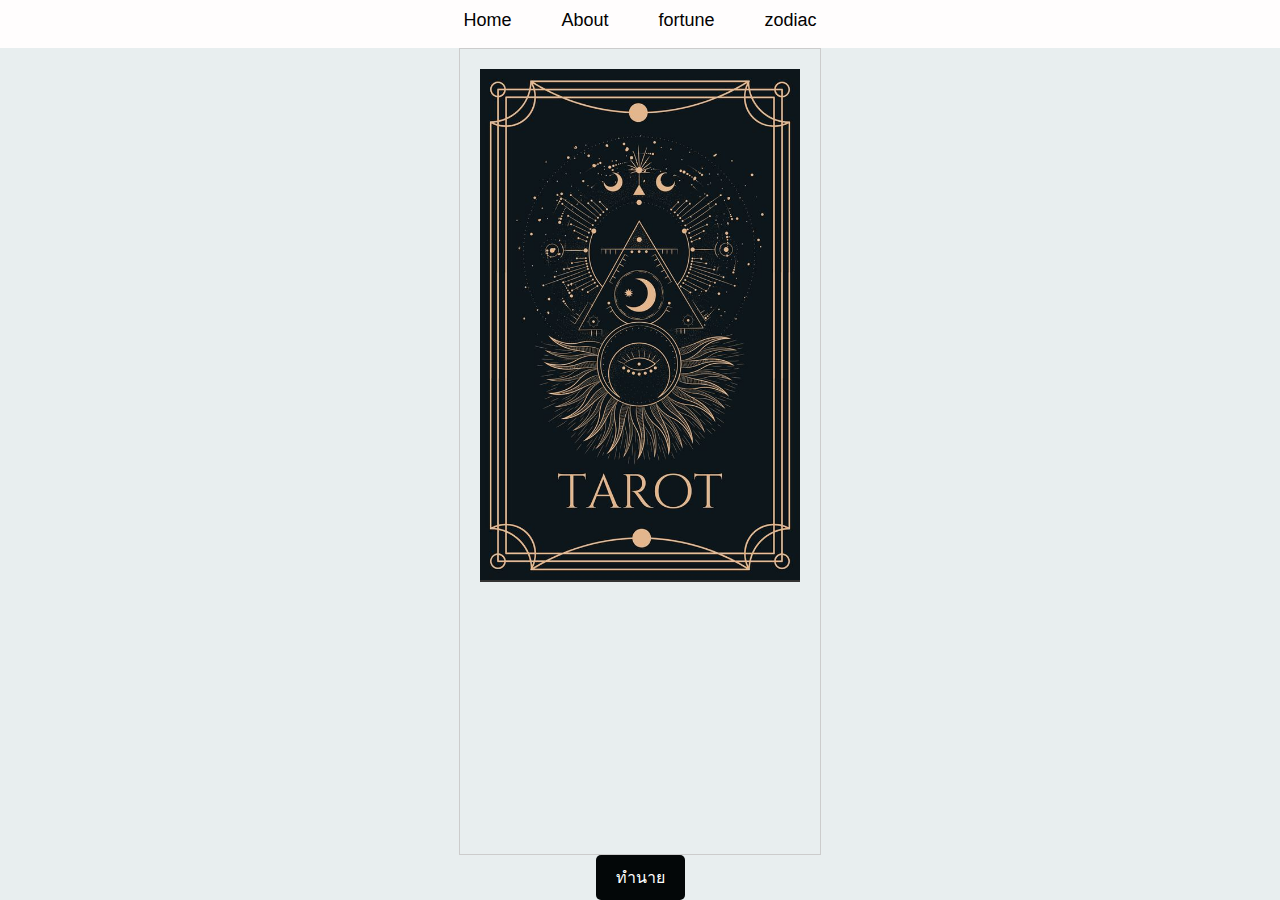
<file: edit-finished/index.html>
<!DOCTYPE html>
<html lang="en">

<head>
    <meta charset="UTF-8">
    <meta name="viewport" content="width=device-width, initial-scale=1.0">
    <title>Random Card Generator</title>
    <link rel="stylesheet" href="style.css">
</head>

<body>

    <nav class="nav">
        <ul id="nav-id-index">
            <li><a href="#home">Home</a></li>
            <li><a href="about.html">About</a></li>
            <li><a href="birthdate-fortune.html">fortune</a></li>
            <li><a href="zodiac.html">zodiac</a></li>
        </ul>

    </nav>

    <!-- <div class="container-card-main"> -->
        <div class="card-main">
            <div class="card-content">
                <img id="card-image" class="card-image" src="images/card.jpg" alt="Card Image">
                <h1 id="card-title"></h1>
                <p id="card-description"></p>
            </div>
        </div>
        <button onclick="generateRandomCard()">ทำนาย</button>
    <!-- </div> -->
    <script src="script.js"></script>
</body>

</html>
</file>
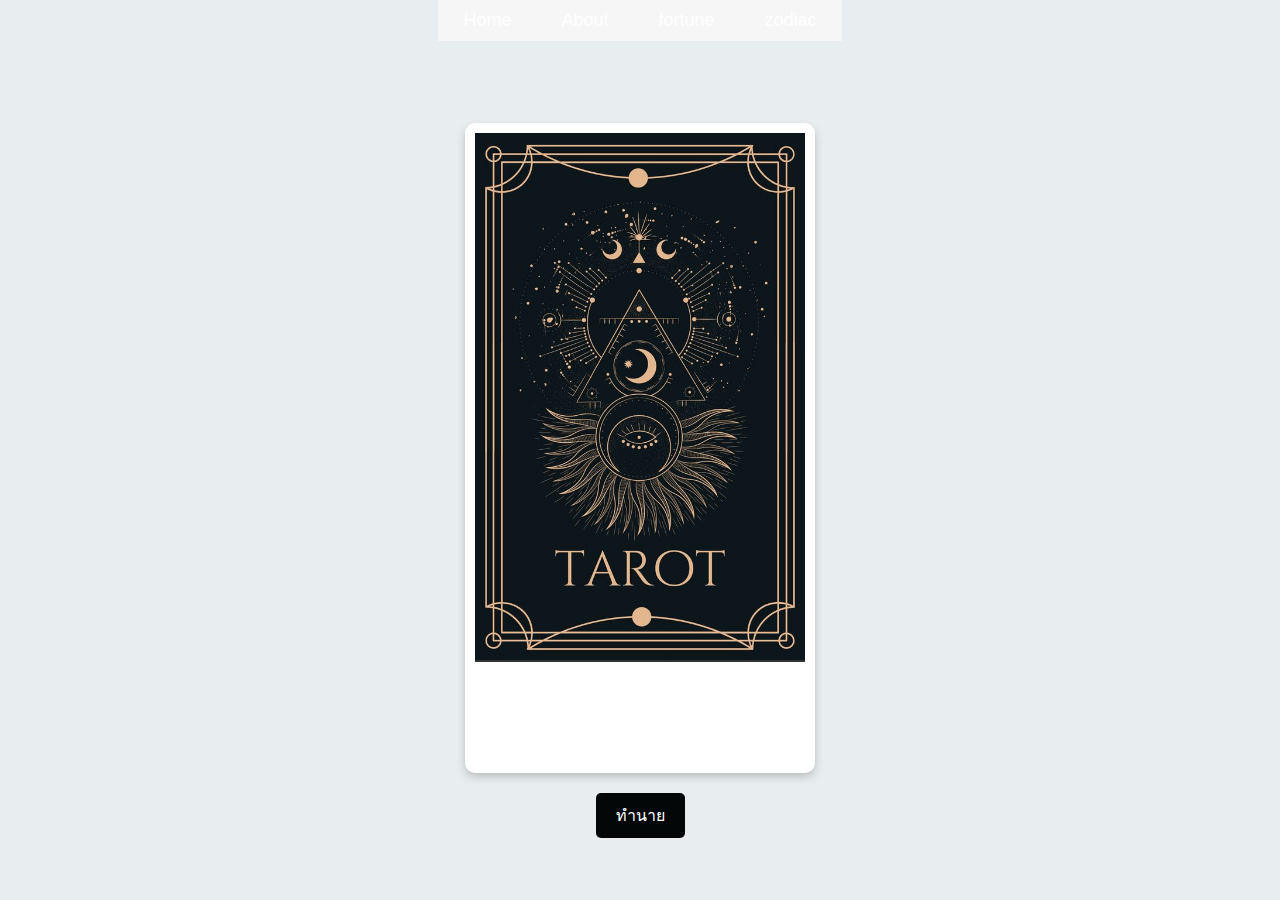
<file: html-css-java/index.html>
<!DOCTYPE html>
<html lang="en">

<head>
    <meta charset="UTF-8">
    <meta name="viewport" content="width=device-width, initial-scale=1.0">
    <title>Random Card Generator</title>
    <link rel="stylesheet" href="style.css">
</head>

<body>
    <div class="nov">
        <nav class="nav">
            <ul>
                <li><a href="#home">Home</a></li>
                <li><a href="about.html">About</a></li>
                <li><a href="birthdate-fortune.html">fortune</a></li>
                <li><a href="zodiac.html">zodiac</a></li>
            </ul>

        </nav>
    </div>
    <div class="container">
        <div id="card" class="card">
            <div class="card-content">
                <img id="card-image" class="card-image" src="images/card.jpg" alt="Card Image">
                <h1 id="card-title"></h1>
                <p id="card-description"></p>
            </div>
        </div>
        <button onclick="generateRandomCard()">ทำนาย</button>
    </div>
    <script src="script.js"></script>
</body>

</html>
</file>
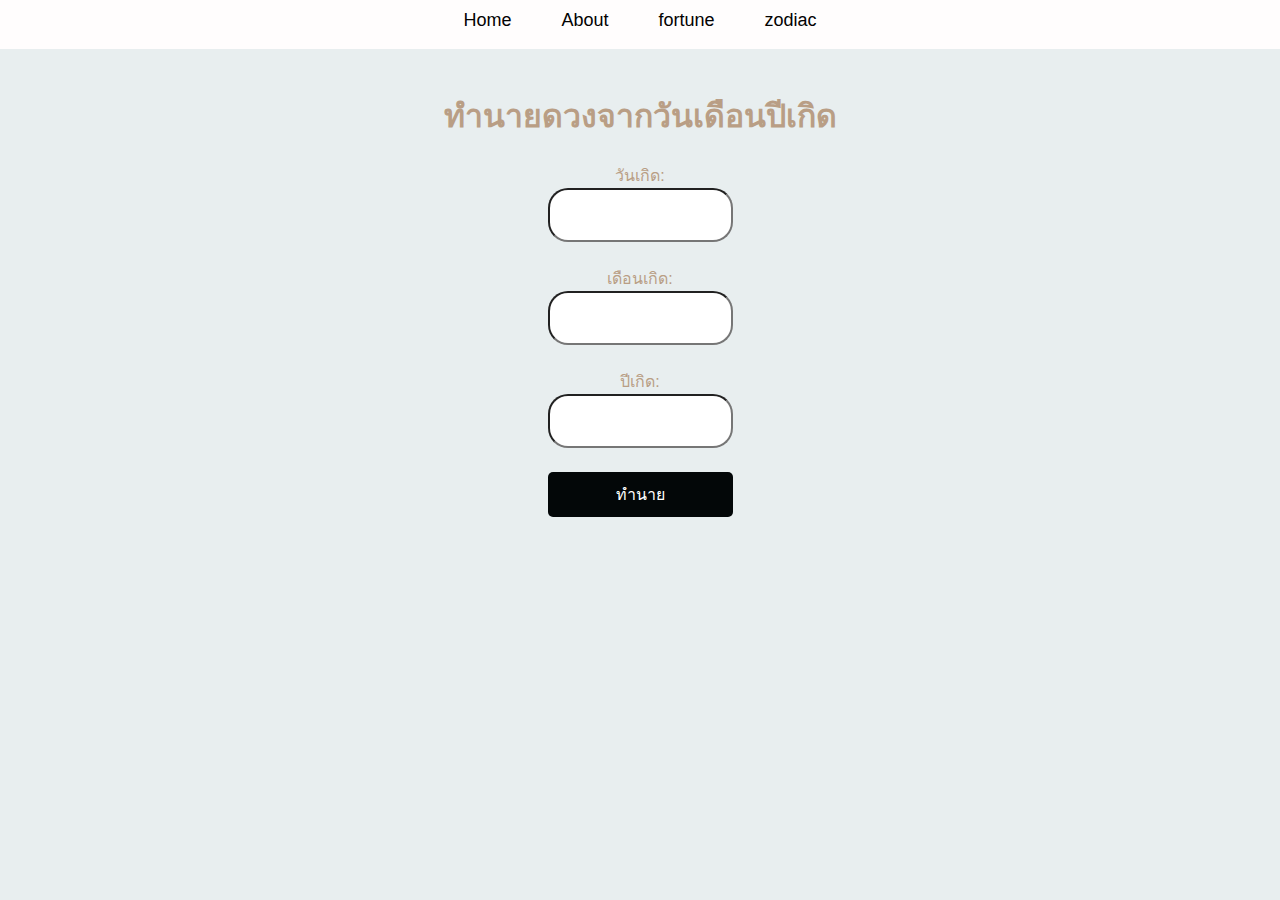
<file: edit-finished/birthdate-fortune.html>
<!DOCTYPE html>
<html lang="th">

<head>
    <meta charset="UTF-8">
    <meta name="viewport" content="width=device-width, initial-scale=1.0">
    <title>ทำนายดวงจากวันเกิด</title>
    <link rel="stylesheet" href="style.css">
</head>

<body>
    <nav class="nav">
        <ul id="nav-id-index">
            <li><a href="index.html">Home</a></li>
            <li><a href="about.html">About</a></li>
            <li><a href="birthdate-fortune.html">fortune</a></li>
            <li><a href="zodiac.html">zodiac</a></li>
        </ul>
    </nav>

    <div class="container-about">
        <h1>ทำนายดวงจากวันเดือนปีเกิด</h1>
        <form id="fortune-form">
            <label for="day">วันเกิด:</label>
            <input type="number" id="day" name="day" required>

            <label for="month">เดือนเกิด:</label>
            <input type="number" id="month" name="month" required>

            <label for="year">ปีเกิด:</label>
            <input type="number" id="year" name="year" required>

            <button type="button" onclick="generateFortune()">ทำนาย</button>
        </form>

        <div id="fortune-result" class="card" style="display: none;">
            <h2 id="fortune-title"></h2>
            <p id="fortune-description"></p>
        </div>
    </div>

    <script src="birthdate-fortune.js"></script>
</body>

</html>
</file>
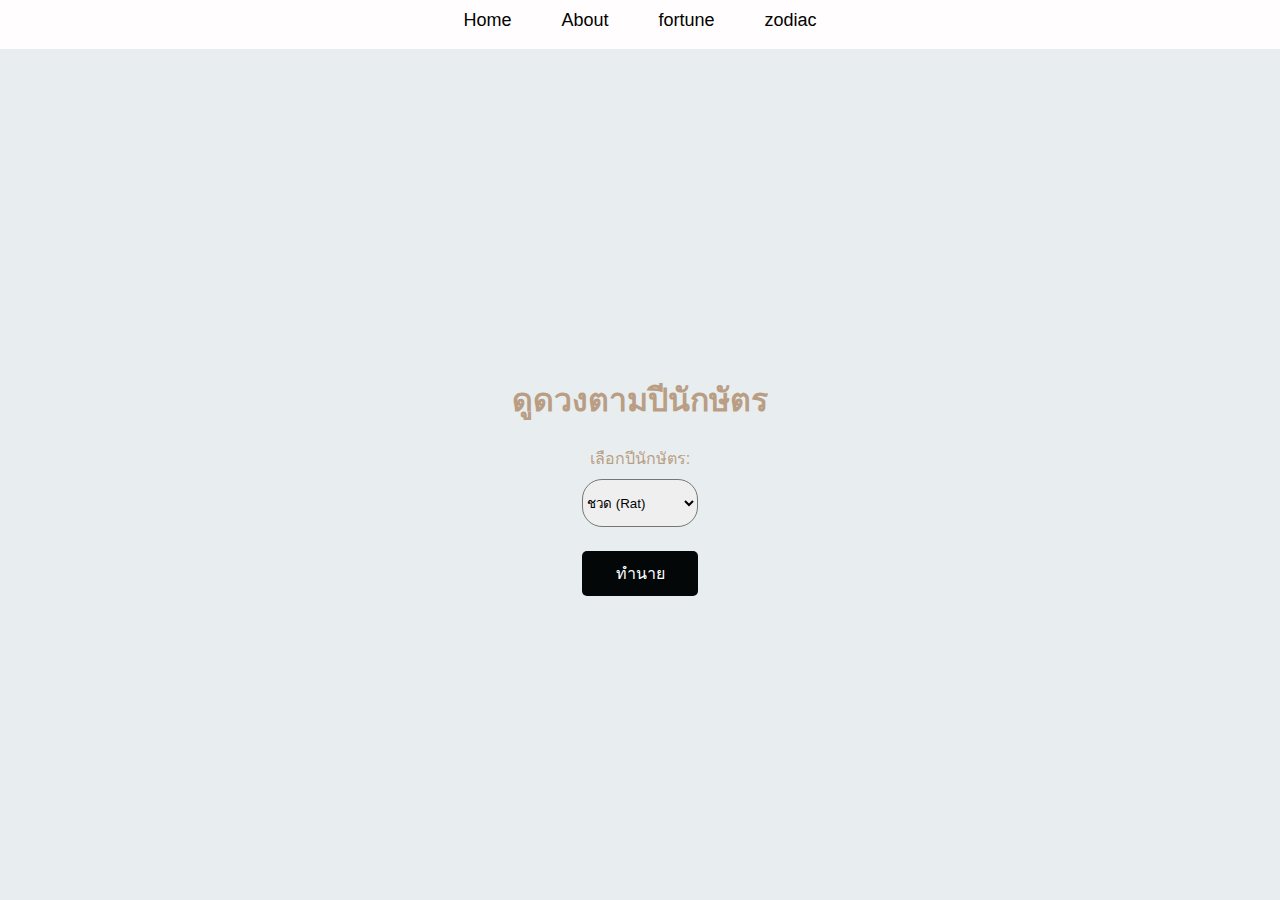
<file: edit-finished/zodiac.html>
<!DOCTYPE html>
<html lang="th">

<head>
    <meta charset="UTF-8">
    <meta name="viewport" content="width=device-width, initial-scale=1.0">
    <title>ทำนายดวงตามปีนักษัตร</title>
    <link rel="stylesheet" href="style.css">
</head>

<body>
    <nav class="nav">
        <ul id="nav-id-index">
            <li><a href="index.html">Home</a></li>
            <li><a href="about.html">About</a></li>
            <li><a href="birthdate-fortune.html">fortune</a></li>
            <li><a href="zodiac.html">zodiac</a></li>
        </ul>
    </nav>

    <div class="container-zodiac">
        <h1>ดูดวงตามปีนักษัตร</h1>
        <div class="drop">
            <label for="zodiac-year">เลือกปีนักษัตร:</label>
            <select id="zodiac-year">
                <option value="ชวด">ชวด (Rat)</option>
                <option value="ฉลู">ฉลู (Ox)</option>
                <option value="ขาล">ขาล (Tiger)</option>
                <option value="เถาะ">เถาะ (Rabbit)</option>
                <option value="มะโรง">มะโรง (Dragon)</option>
                <option value="มะเส็ง">มะเส็ง (Snake)</option>
                <option value="มะเมีย">มะเมีย (Horse)</option>
                <option value="มะแม">มะแม (Goat)</option>
                <option value="วอก">วอก (Monkey)</option>
                <option value="ระกา">ระกา (Rooster)</option>
                <option value="จอ">จอ (Dog)</option>
                <option value="กุน">กุน (Pig)</option>
            </select>
            <button onclick="generateZodiacFortune()">ทำนาย</button>
        </div>
        <div id="zodiac-fortune" style="display: none;">
            <div class="zodiac-details">
                <div class="zodiac-details-text">
                    <h2 id="zodiac-fortune-title"></h2>
                    <p id="zodiac-fortune-description"></p>
                </div>
                <div class="zodiac-details-text">
                    <h2 id="zodiacFortuneTitle2"></h2>
                    <p id="zodiacFortuneDescription2"></p>
                </div>
            </div>
        </div>
    </div>



    <script src="zodiac.js"></script>
</body>

</html>
</file>
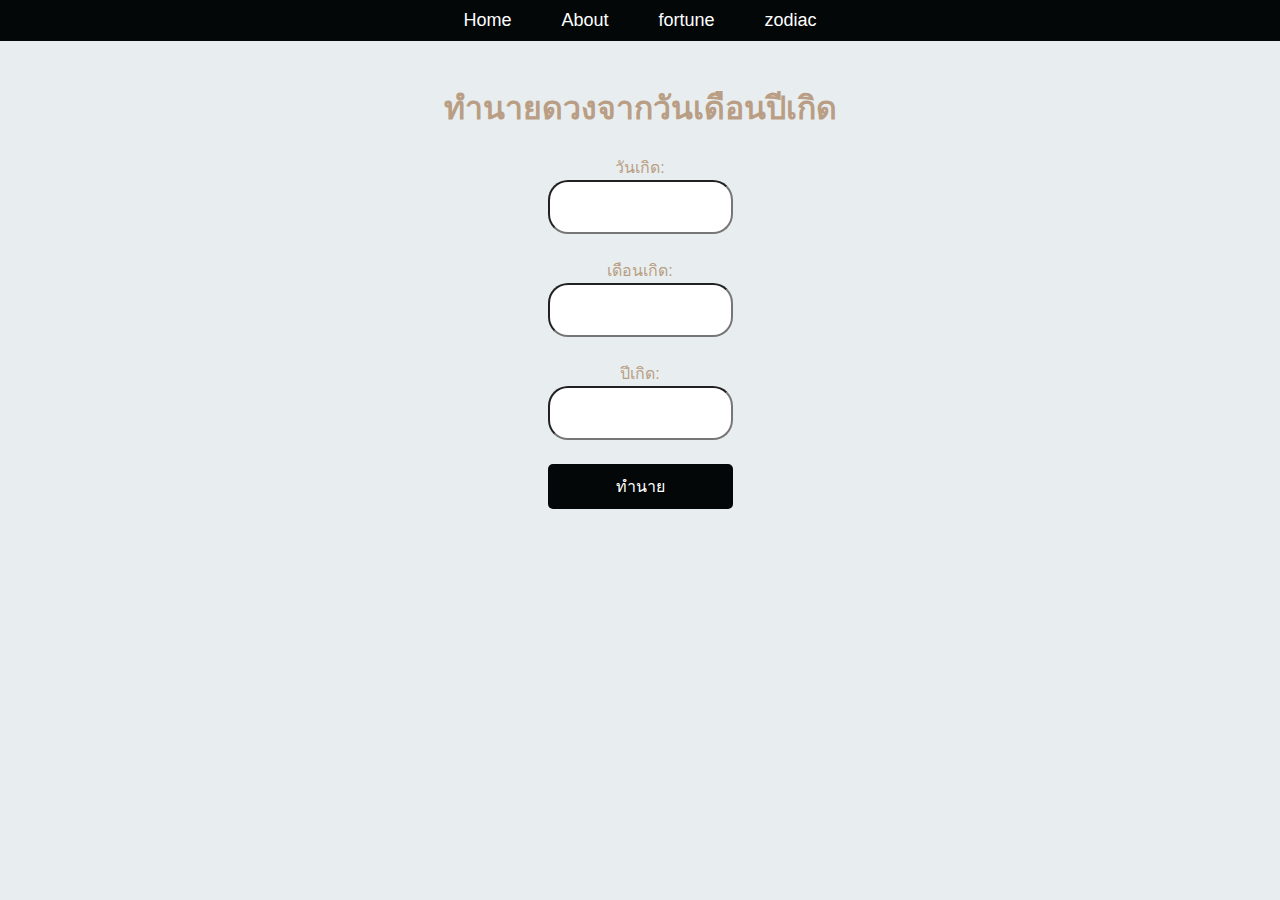
<file: html-css-java/birthdate-fortune.html>
<!DOCTYPE html>
<html lang="th">

<head>
    <meta charset="UTF-8">
    <meta name="viewport" content="width=device-width, initial-scale=1.0">
    <title>ทำนายดวงจากวันเกิด</title>
    <link rel="stylesheet" href="style.css">
</head>

<body>
    <nav>
        <ul>
            <li><a href="index.html">Home</a></li>
            <li><a href="about.html">About</a></li>
            <li><a href="birthdate-fortune.html">fortune</a></li>
            <li><a href="zodiac.html">zodiac</a></li>
        </ul>
    </nav>

    <div class="container-about">
        <h1>ทำนายดวงจากวันเดือนปีเกิด</h1>
        <form id="fortune-form">
            <label for="day">วันเกิด:</label>
            <input type="number" id="day" name="day" required>

            <label for="month">เดือนเกิด:</label>
            <input type="number" id="month" name="month" required>

            <label for="year">ปีเกิด:</label>
            <input type="number" id="year" name="year" required>

            <button type="button" onclick="generateFortune()">ทำนาย</button>
        </form>

        <div id="fortune-result" class="card" style="display: none;">
            <h2 id="fortune-title"></h2>
            <p id="fortune-description"></p>
        </div>
    </div>

    <script src="birthdate-fortune.js"></script>
</body>

</html>
</file>
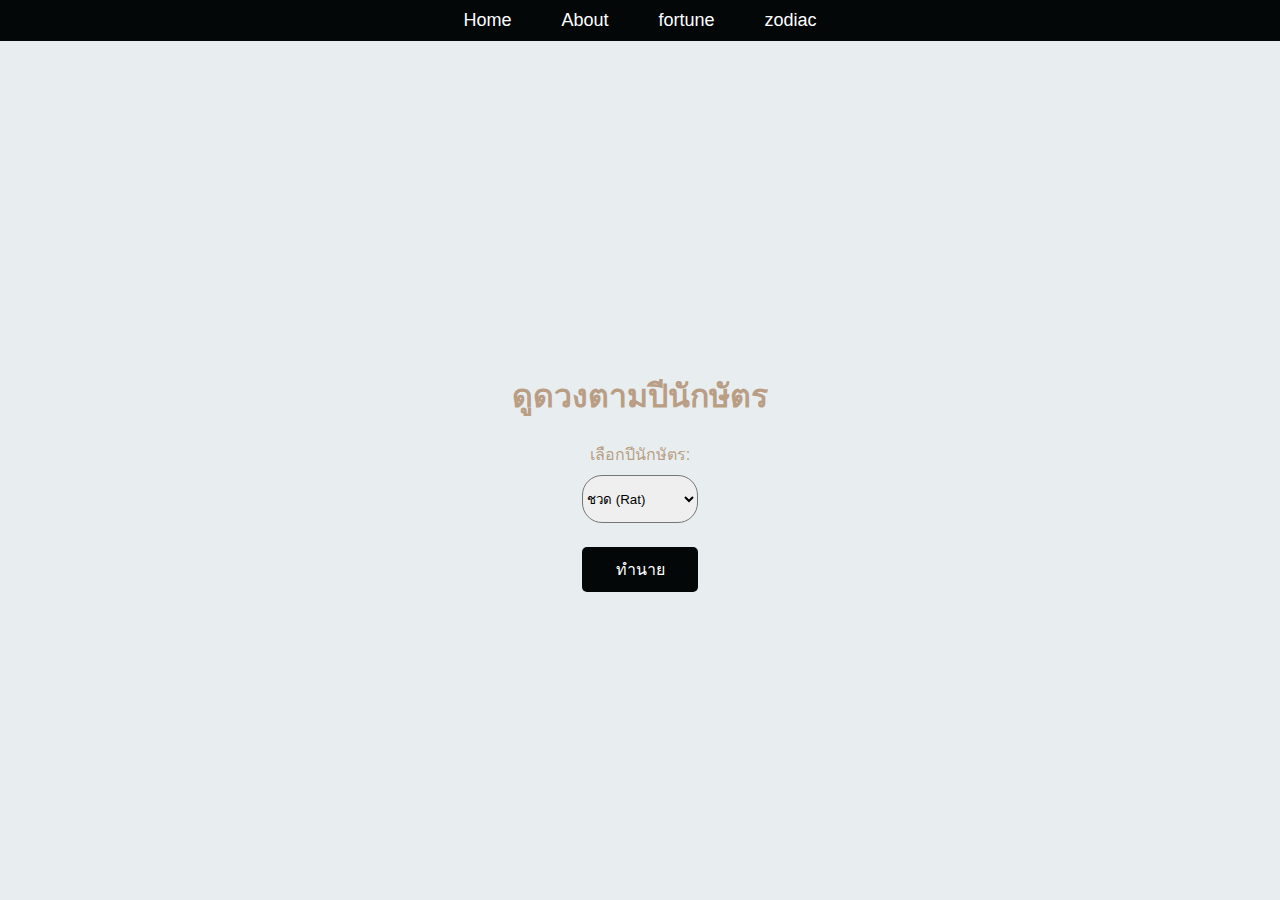
<file: html-css-java/zodiac.html>
<!DOCTYPE html>
<html lang="th">

<head>
    <meta charset="UTF-8">
    <meta name="viewport" content="width=device-width, initial-scale=1.0">
    <title>ทำนายดวงตามปีนักษัตร</title>
    <link rel="stylesheet" href="style.css">
</head>

<body>
    <nav>
        <ul>
            <li><a href="index.html">Home</a></li>
            <li><a href="about.html">About</a></li>
            <li><a href="birthdate-fortune.html">fortune</a></li>
            <li><a href="zodiac.html">zodiac</a></li>
        </ul>
    </nav>

    <div class="container-zodiac">
        <h1>ดูดวงตามปีนักษัตร</h1>
        <div class="drop">
            <label for="zodiac-year">เลือกปีนักษัตร:</label>
            <select id="zodiac-year">
                <option value="ชวด">ชวด (Rat)</option>
                <option value="ฉลู">ฉลู (Ox)</option>
                <option value="ขาล">ขาล (Tiger)</option>
                <option value="เถาะ">เถาะ (Rabbit)</option>
                <option value="มะโรง">มะโรง (Dragon)</option>
                <option value="มะเส็ง">มะเส็ง (Snake)</option>
                <option value="มะเมีย">มะเมีย (Horse)</option>
                <option value="มะแม">มะแม (Goat)</option>
                <option value="วอก">วอก (Monkey)</option>
                <option value="ระกา">ระกา (Rooster)</option>
                <option value="จอ">จอ (Dog)</option>
                <option value="กุน">กุน (Pig)</option>
            </select>
            <button onclick="generateZodiacFortune()">ทำนาย</button>
        </div>
        <div id="zodiac-fortune" style="display: none;">
            <h2 id="zodiac-fortune-title"></h2>
            <p id="zodiac-fortune-description"></p>
        </div>
    </div>



    <script src="zodiac.js"></script>
</body>

</html>
</file>
<file: edit-finished/style.css>
body {
    display: flex;
    align-items: center;
    height: 100vh;
    margin: 0;
    background-color: #020202;
    font-family: Arial, sans-serif;
    flex-direction: column;
    justify-content: space-between;

}

.container {
    text-align: center;
    display: flex;
    justify-content: center;
    align-items: center;
    height: 100%;
    flex-direction: column;
}

.card {
    width: 350px;
    height: 650px;
    display: flex;
    flex-direction: column;
    justify-content: space-between;
    align-items: center;
    overflow: hidden;
    margin-bottom: 8px;
    color: #b99e85;
    font-weight: 700;

}

.card-image {
    max-width: 100%;
    height: 500px;
    object-fit: cover;
    border-bottom: 2px solid #333;
}

.card-content {
    padding: 10px;
    text-align: center;
}

.card-content h1 {
    margin: 10px 0;
    font-size: 20px;
}

.card-content p {
    margin: 10px 0;
    font-size: 14px;
    color: #555;
}

button {
    padding: 10px 20px;
    font-size: 16px;
    border: none;
    border-radius: 5px;
    background-color: #030708;
    color: white;
    cursor: pointer;
}

button:hover {
    background-color: #b99e85;
}

.nav {
    background-color: #fffdfd;
    padding: 10px 0;
    width: 100%;

}

nav ul {
    list-style-type: none;
    margin: 0;
    padding: 0;
    display: flex;
    justify-content: center;
    color: #030708;
}

nav ul li {
    margin: 0 15px;
}

nav ul li a {
    color: white;
    text-decoration: none;
    font-size: 18px;
    padding: 5px 10px;
    transition: background-color 0.3s;
}

nav ul li a:hover {
    background-color: #b99e85;
    border-radius: 5px;
}

.img-about {
    width: 200px;
    height: 400px;
}

.container-about {
    color: #b99e85;
    text-align: center;
    display: flex;
    justify-content: start;
    align-items: center;
    height: 100%;
    flex-direction: column;


}

.container-zodiac {
    color: #b99e85;
    text-align: center;
    display: flex;
    flex-direction: column;
    align-items: center;
    justify-content: center;
    height: 100%;
    padding: 20px;
    border-radius: 50%;

}

#zodiac-fortune {
    margin-top: 20px;
}

#zodiac-fortune-title {
    font-size: 24px;
    font-weight: bold;
}

#zodiac-fortune-description {
    font-size: 16px;
    margin-top: 10px;
}

.drop {
    border-radius: 30%;
}

#fortune-form {
    display: flex;
    flex-direction: column;

}

#fortune-form input {
    height: 3rem;
    border-radius: 20px;
    margin-bottom: 1.5rem;
}

#zodiac-year {
    height: 3rem;
    border-radius: 20px;
}

.drop {
    display: flex;
    flex-direction: column;
}

.drop select {
    height: 3rem;
    border-radius: 20px;
    margin-bottom: 1.5rem;
    margin-top: 0.5rem;
}

/* กำหนดรูปแบบพื้นฐาน */
body {
    display: flex;
    flex-direction: column;
    align-items: center;
    margin: 0;
    background-color: #f2efef;
    font-family: Arial, sans-serif;
}

/* รูปแบบการนำทาง */
nav {
    background-color: #1a1b1b;
    padding: 10px 0;
    width: 100%;
    height: 2rem;
    padding: 2rem 0;
}

 #nav-id-index li a {
    color: #020202;
 }
nav ul {
    list-style-type: none;
    margin: 0;
    padding: 0;
    display: flex;
    justify-content: center;
}

nav ul li {
    margin: 0 15px;
}

nav ul li a {
    color: rgb(241, 239, 239);
    text-decoration: none;
    font-size: 18px;
    padding: 5px 10px;

}

nav ul li a:hover {
    background-color: #b99e85;
    border-radius: 5px;

}

/* .nov {
    background-color: #006678;
} */

/* Container ของ About */
.container-about {
    text-align: center;
    color: #b99e85;
    padding: 20px;
}

.zodiac-details {
    display: flex;
    flex-direction: column;
    justify-content: space-between;
    margin: 0 3rem;
}
/* .zodiac-details-text {
    margin: 0 2rem;
} */

/* รูปแบบของการ์ด */
/* .card {
    width: 350px;
    background-color: white;
    border-radius: 10px;
    box-shadow: 0 4px 8px rgb(13, 12, 12);
    overflow: hidden;
    margin: 20px auto;
    overflow-y: auto;
}

.card-image {
    width: 100%;
    height: auto;
}

.card-content {
    padding: 10px;
}

.card-content h2 {
    margin: 10px 0;
    font-size: 20px;
}

.card-content p {
    margin: 10px 0;
    font-size: 14px;
    color: #555;
} */

/* .card {
    width: 300px;
    border: 1px solid #ccc;
    border-radius: 10px;
    overflow: hidden;
    overflow: auto;    
}

.card-content {
    max-height: 200px; 
    padding: 10px;
}

.card-image {
    width: 100%;
    height: auto;
} */
/* .card-main {
    height: 80vh;
} */
.card-main {
    /* max-height: 80%;  */
    height: 100%;
    overflow-y: auto; /* เปิดการ scroll ตามแกน Y */
    border: 1px solid #ccc; /* ใส่เส้นขอบเพื่อความสวยงาม */
    padding: 10px; /* ระยะห่างภายใน */
}

.card-main {
    /* max-height: 300px; */
    overflow-y: auto;
    border: 1px solid #ccc;
    padding: 10px;
    scroll-behavior: smooth; /* เพิ่มการ scroll ที่ราบรื่น */
}
.card-image {
    max-width: 20rem;
    height: auto;
}


/* section grid  */
.container-about {
    padding: 20px;
}

.about-grid {
    display: grid;
    grid-template-columns: repeat(auto-fill, minmax(250px, 1fr)); /* ทำให้มีจำนวนคอลัมน์ปรับตามขนาดหน้าจอ */
    gap: 20px; /* ระยะห่างระหว่างการ์ด */
}

.about-card {
    border: 1px solid #ccc;
    border-radius: 8px;
    padding: 20px;
    box-shadow: 0 4px 8px rgba(0, 0, 0, 0.1);
    text-align: center;
}

.about-card img {
    max-width: 100%; /* ปรับขนาดรูปให้พอดีกับการ์ด */
    height: auto; /* ให้สูงอัตโนมัติตามอัตราส่วน */
    border-radius: 8px; /* ทำมุมให้กลม */
}



/* รูปแบบของปุ่ม */
button {
    padding: 10px 20px;
    font-size: 16px;
    border: none;
    border-radius: 5px;
    background-color: #090909;
    color: white;
    cursor: pointer;
}

button:hover {
    background-color: #b99e85;
}

/* Footer */
footer {
    background-color: #030708;
    color: white;
    padding: 10px 0;
    text-align: center;
}

/* กำหนดรูปแบบพื้นฐาน */
body {
    display: flex;
    flex-direction: column;
    align-items: center;
    margin: 0;
    background-color: #e8eeef;
    font-family: Arial, sans-serif;
}

/* รูปแบบการนำทาง */
nav {
    background-color: #030708;
    padding: 10px 0;
    width: 100%;
}

nav ul {
    list-style-type: none;
    margin: 0;
    padding: 0;
    display: flex;
    justify-content: center;
}

nav ul li {
    margin: 0 15px;
}

nav ul li a {
    color: white;
    text-decoration: none;
    font-size: 18px;
    padding: 5px 10px;
    transition: background-color 0.3s;
}

nav ul li a:hover {
    background-color: #b99e85;
    border-radius: 5px;
}

/* Container ของ About */
.container-about {
    text-align: center;
    color: #b99e85;
    padding: 20px;
}

/* รูปแบบของการ์ด */
.card {
    width: 350px;
    background-color: white;
    border-radius: 10px;
    box-shadow: 0 4px 8px rgba(0, 0, 0, 0.2);
    overflow: hidden;
    margin: 20px auto;
}

.card-image {
    width: 100%;
    height: auto;
}

.card-content {
    padding: 10px;
}

.card-content h2 {
    margin: 10px 0;
    font-size: 20px;
}

.card-content p {
    margin: 10px 0;
    font-size: 14px;
    color: #555;
}

/* รูปแบบของปุ่ม */
button {
    padding: 10px 20px;
    font-size: 16px;
    border: none;
    border-radius: 5px;
    background-color: #030708;
    color: white;
    cursor: pointer;
}

button:hover {
    background-color: #b99e85;
}

/* Footer */
footer {
    background-color: #030708;
    color: white;
    padding: 10px 0;
    text-align: center;
}
</file>
<file: html-css-java/style.css>
body {
    display: flex;
    align-items: center;
    height: 100vh;
    margin: 0;
    background-color: #020202;
    font-family: Arial, sans-serif;
    flex-direction: column;
    justify-content: space-between;

}

.container {
    text-align: center;
    display: flex;
    justify-content: center;
    align-items: center;
    height: 100%;
    flex-direction: column;
}

.card {
    width: 350px;
    height: 650px;
    display: flex;
    flex-direction: column;
    justify-content: space-between;
    align-items: center;
    overflow: hidden;
    margin-bottom: 8px;
    color: #b99e85;
    font-weight: 700;

}

.card-image {
    max-width: 100%;
    height: 500px;
    object-fit: cover;
    border-bottom: 2px solid #333;
}

.card-content {
    padding: 10px;
    text-align: center;
}

.card-content h1 {
    margin: 10px 0;
    font-size: 20px;
}

.card-content p {
    margin: 10px 0;
    font-size: 14px;
    color: #555;
}

button {
    padding: 10px 20px;
    font-size: 16px;
    border: none;
    border-radius: 5px;
    background-color: #030708;
    color: white;
    cursor: pointer;
}

button:hover {
    background-color: #b99e85;
}

.nav {
    background-color: #f6f6f6;
    padding: 10px 0;
    width: 100%;

}

nav ul {
    list-style-type: none;
    margin: 0;
    padding: 0;
    display: flex;
    justify-content: center;
    color: #030708;
}

nav ul li {
    margin: 0 15px;
}

nav ul li a {
    color: white;
    text-decoration: none;
    font-size: 18px;
    padding: 5px 10px;
    transition: background-color 0.3s;
}

nav ul li a:hover {
    background-color: #b99e85;
    border-radius: 5px;
}

.img-about {
    width: 200px;
    height: 400px;
}

.container-about {
    color: #b99e85;
    text-align: center;
    display: flex;
    justify-content: start;
    align-items: center;
    height: 100%;
    flex-direction: column;


}

.container-zodiac {
    color: #b99e85;
    text-align: center;
    display: flex;
    flex-direction: column;
    align-items: center;
    justify-content: center;
    height: 100%;
    padding: 20px;
    border-radius: 50%;

}

#zodiac-fortune {
    margin-top: 20px;
}

#zodiac-fortune-title {
    font-size: 24px;
    font-weight: bold;
}

#zodiac-fortune-description {
    font-size: 16px;
    margin-top: 10px;
}

.drop {
    border-radius: 30%;
}

#fortune-form {
    display: flex;
    flex-direction: column;

}

#fortune-form input {
    height: 3rem;
    border-radius: 20px;
    margin-bottom: 1.5rem;
}

#zodiac-year {
    height: 3rem;
    border-radius: 20px;
}

.drop {
    display: flex;
    flex-direction: column;
}

.drop select {
    height: 3rem;
    border-radius: 20px;
    margin-bottom: 1.5rem;
    margin-top: 0.5rem;
}

/* กำหนดรูปแบบพื้นฐาน */
body {
    display: flex;
    flex-direction: column;
    align-items: center;
    margin: 0;
    background-color: #f2efef;
    font-family: Arial, sans-serif;
}

/* รูปแบบการนำทาง */
nav {
    background-color: #1a1b1b;
    padding: 10px 0;
    width: 100%;
}

nav ul {
    list-style-type: none;
    margin: 0;
    padding: 0;
    display: flex;
    justify-content: center;
}

nav ul li {
    margin: 0 15px;
}

nav ul li a {
    color: rgb(241, 239, 239);
    text-decoration: none;
    font-size: 18px;
    padding: 5px 10px;

}

nav ul li a:hover {
    background-color: #b99e85;
    border-radius: 5px;

}

.nov {
    background-color: #e8eeef;
}

/* Container ของ About */
.container-about {
    text-align: center;
    color: #b99e85;
    padding: 20px;
}

/* รูปแบบของการ์ด */
.card {
    width: 350px;
    background-color: white;
    border-radius: 10px;
    box-shadow: 0 4px 8px rgb(13, 12, 12);
    overflow: hidden;
    margin: 20px auto;
}

.card-image {
    width: 100%;
    height: auto;
}

.card-content {
    padding: 10px;
}

.card-content h2 {
    margin: 10px 0;
    font-size: 20px;
}

.card-content p {
    margin: 10px 0;
    font-size: 14px;
    color: #555;
}

/* รูปแบบของปุ่ม */
button {
    padding: 10px 20px;
    font-size: 16px;
    border: none;
    border-radius: 5px;
    background-color: #090909;
    color: white;
    cursor: pointer;
}

button:hover {
    background-color: #b99e85;
}

/* Footer */
footer {
    background-color: #030708;
    color: white;
    padding: 10px 0;
    text-align: center;
}

/* กำหนดรูปแบบพื้นฐาน */
body {
    display: flex;
    flex-direction: column;
    align-items: center;
    margin: 0;
    background-color: #e8eeef;
    font-family: Arial, sans-serif;
}

/* รูปแบบการนำทาง */
nav {
    background-color: #030708;
    padding: 10px 0;
    width: 100%;
}

nav ul {
    list-style-type: none;
    margin: 0;
    padding: 0;
    display: flex;
    justify-content: center;
}

nav ul li {
    margin: 0 15px;
}

nav ul li a {
    color: white;
    text-decoration: none;
    font-size: 18px;
    padding: 5px 10px;
    transition: background-color 0.3s;
}

nav ul li a:hover {
    background-color: #b99e85;
    border-radius: 5px;
}

/* Container ของ About */
.container-about {
    text-align: center;
    color: #b99e85;
    padding: 20px;
}

/* รูปแบบของการ์ด */
.card {
    width: 350px;
    background-color: white;
    border-radius: 10px;
    box-shadow: 0 4px 8px rgba(0, 0, 0, 0.2);
    overflow: hidden;
    margin: 20px auto;
}

.card-image {
    width: 100%;
    height: auto;
}

.card-content {
    padding: 10px;
}

.card-content h2 {
    margin: 10px 0;
    font-size: 20px;
}

.card-content p {
    margin: 10px 0;
    font-size: 14px;
    color: #555;
}

/* รูปแบบของปุ่ม */
button {
    padding: 10px 20px;
    font-size: 16px;
    border: none;
    border-radius: 5px;
    background-color: #030708;
    color: white;
    cursor: pointer;
}

button:hover {
    background-color: #b99e85;
}

/* Footer */
footer {
    background-color: #030708;
    color: white;
    padding: 10px 0;
    text-align: center;
}
</file>
